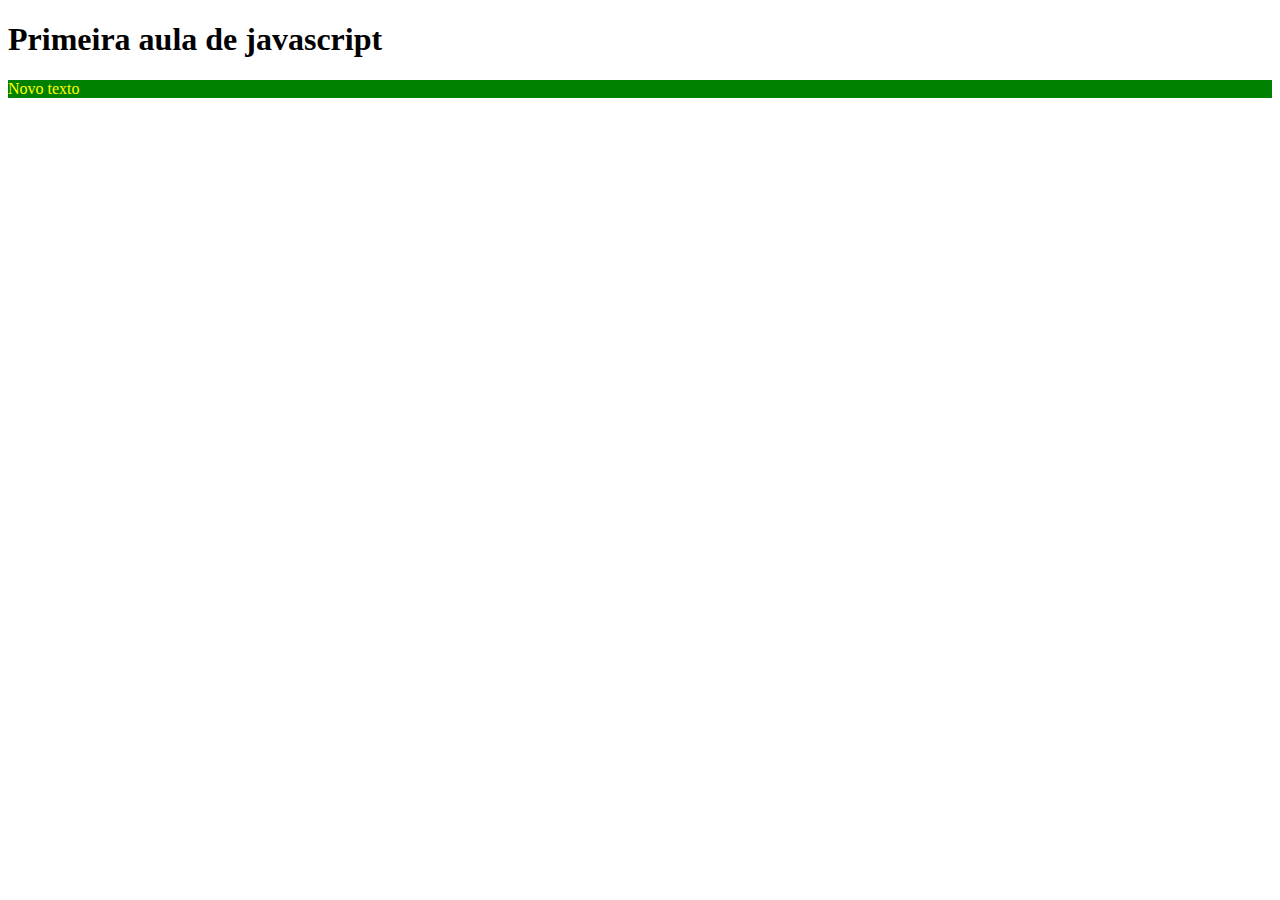
<file: Aula01/index.html>
<!DOCTYPE html>
<html lang="en">
<head>
    <meta charset="UTF-8">
    <meta http-equiv="X-UA-Compatible" content="IE=edge">
    <meta name="viewport" content="width=, initial-scale=1.0">
    <title>Document</title>
</head>
<body>
   <h1>Primeira aula de javascript</h1>
   <div id="saida"></div> 
   <script src="js/script.js"></script>
</body>
</html>
</file>
